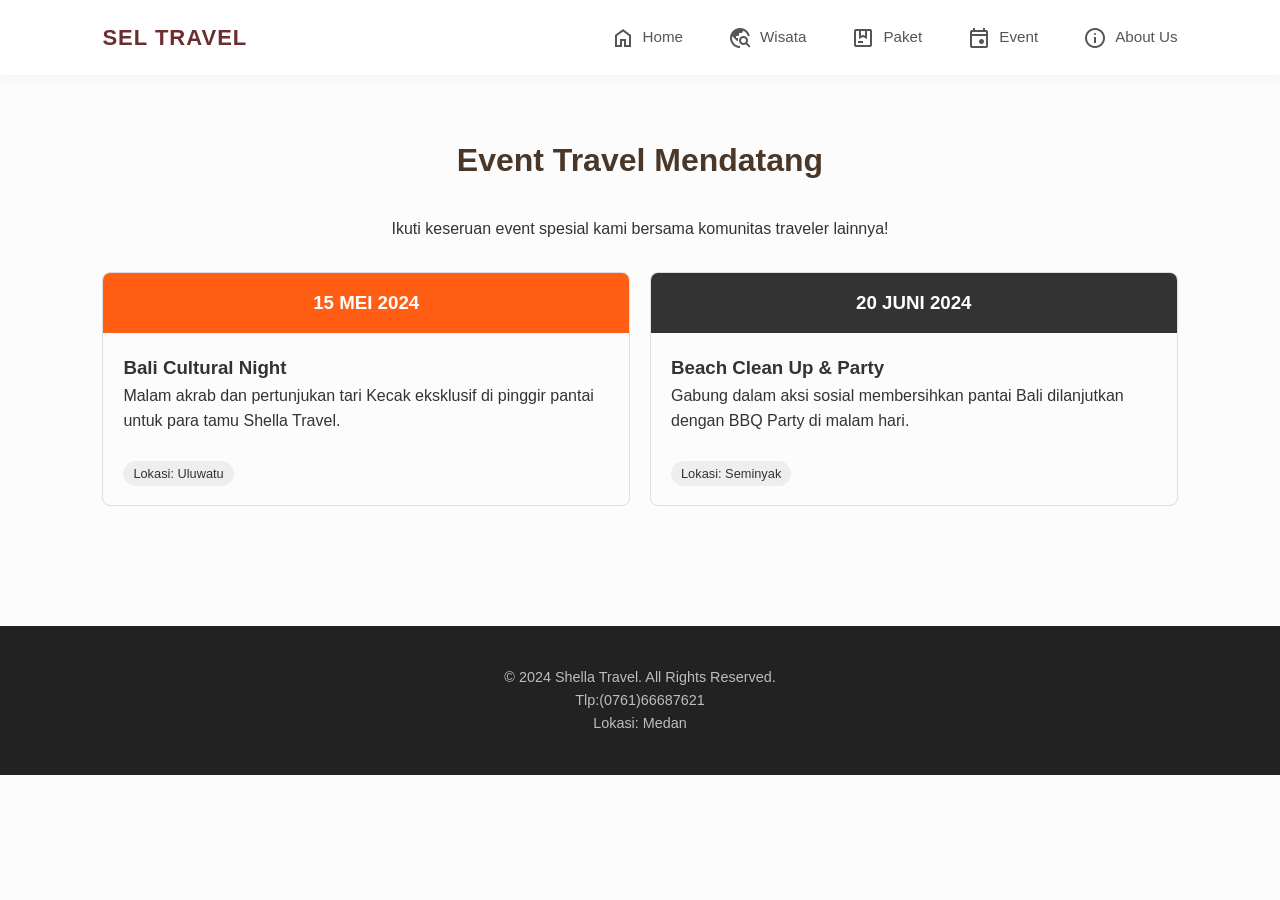
<file: event.html>
<!DOCTYPE html>
<html lang="id">
<head>
    <meta charset="UTF-8">
    <title>Upcoming Events - Sel Travel</title>
    <link rel="stylesheet" href="style.css">
    <link rel="stylesheet" href="https://fonts.googleapis.com/css2?family=Material+Symbols+Outlined:opsz,wght,FILL,GRAD@20..48,100..700,0..1,-50..200" />
</head>
<body>
    <header>
        <div class="logo">Sel Travel</div>
       <nav>
            <ul>
                <li><a href="index.html"><span class="material-symbols-outlined">home</span>Home</a></li>
                <li><a href="wisata.html"><span class="material-symbols-outlined">travel_explore</span> Wisata</a></li>
                <li><a href="paket.html"><span class="material-symbols-outlined">package</span> Paket</a></li>
                <li><a href="event.html"><span class="material-symbols-outlined">event</span> Event</a></li>
                <li><a href="about.html"><span class="material-symbols-outlined">info</span> About Us</a></li>
             </ul>
        </nav>
    </header>

    <section class="section">
        <h2>Event Travel Mendatang</h2>
        <p style="text-align: center; margin-bottom: 30px;">Ikuti keseruan event spesial kami bersama komunitas traveler lainnya!</p>
        
        <div class="card-container">
            <div class="card">
                <div style="background: #ff5e14; color: white; padding: 15px; text-align: center;">
                    <h3>15 MEI 2024</h3>
                </div>
                <div class="card-content">
                    <h3>Bali Cultural Night</h3>
                    <p>Malam akrab dan pertunjukan tari Kecak eksklusif di pinggir pantai untuk para tamu Shella Travel.</p>
                    <br>
                    <span style="background: #eee; padding: 5px 10px; border-radius: 20px; font-size: 0.8rem;">Lokasi: Uluwatu</span>
                </div>
            </div>

            <div class="card">
                <div style="background: #333; color: white; padding: 15px; text-align: center;">
                    <h3>20 JUNI 2024</h3>
                </div>
                <div class="card-content">
                    <h3>Beach Clean Up & Party</h3>
                    <p>Gabung dalam aksi sosial membersihkan pantai Bali dilanjutkan dengan BBQ Party di malam hari.</p>
                    <br>
                    <span style="background: #eee; padding: 5px 10px; border-radius: 20px; font-size: 0.8rem;">Lokasi: Seminyak</span>
                </div>
            </div>
        </div>
    </section>

    <footer>
        <p>&copy; 2024 Shella Travel. All Rights Reserved.</p>
        <p>Tlp:(0761)66687621</p>
        <p>Lokasi: Medan</p>
    </footer>
</body>
</html>
</file>
<file: style.css>
continer {
    margin: 0;
    padding: 0;
    box-sizing: border-box;
    font-family: 'Segoe UI', Tahoma, Geneva, Verdana, sans-serif;
}
body {
    line-height: 1.6;
    color: #333;
}
header {
    background: #fff;
    padding: 20px 10%;
    display: flex;
    justify-content: space-between;
    align-items: center;
    box-shadow: 0 2px 10px rgba(0,0,0,0.1);
    position: sticky;
    top: 0;
    z-index: 1000;
}
.logo {
    font-size: 24px;
    font-weight: bold;
    color: #ff5e14;
}
nav ul {
    list-style: none;
    display: flex;
}
nav ul li {
    margin-left: 20px;
}
nav ul li a {
    text-decoration: none;
    color: #333;
    font-weight: 500;
    transition: 0.3s;
}
nav ul li a:hover {
    color: #ff5e14;
}
.hero {
    height: 80vh;
    background: linear-gradient(rgba(0,0,0,0.5), rgba(0,0,0,0.5)), url('https://images.unsplash.com/photo-1537996194471-e657df975ab4?auto=format&fit=crop&w=1350&q=80');
    background-size: cover;
    background-position: center;
    display: flex;
    flex-direction: column;
    justify-content: center;
    align-items: center;
    text-align: center;
    color: white;
}
.hero h1 {
    font-size: 3rem;
    margin-bottom: 10px;
}
.btn-explore {
    padding: 12px 30px;
    background: #ff5e14;
    color: white;
    text-decoration: none;
    border-radius: 5px;
    margin-top: 20px;
}
.section {
    padding: 60px 10%;
}
.section h2 {
    text-align: center;
    margin-bottom: 40px;
    font-size: 2rem;
}
.card-container {
    display: grid;
    grid-template-columns: repeat(auto-fit, minmax(300px, 1fr));
    gap: 20px;
}
.card {
    border: 1px solid #ddd;
    border-radius: 8px;
    overflow: hidden;
    transition: 0.3s;
}
.card:hover {
    transform: translateY(-5px);
    box-shadow: 0 10px 20px rgba(0,0,0,0.1);
}
.card img {
    width: 100%;
    height: 200px;
    object-fit: cover;
}
.card-content {
    padding: 20px;
}
.price {
    color: #ff5e14;
    font-weight: bold;
    font-size: 1.2rem;
}
 
footer {
    background: #222;
    color: white;
    text-align: center;
    padding: 20px;
    margin-top: 40px;
}
* {
    margin: 0;
    padding: 0;
    box-sizing: border-box;
    font-family: 'Poppins', sans-serif;
}
body {
    background-color: #fcfcfc;
    color: #333;
    line-height: 1.6;
}
header {
    background: #fff;
    padding: 20px 8%;
    display: flex;
    justify-content: space-between;
    align-items: center;
    box-shadow: 0 2px 15px rgba(0,0,0,0.05);
    position: sticky;
    top: 0;
    z-index: 1000;
}
.logo {
    font-size: 22px;
    font-weight: 800;
    color: #6b2d2d; /* Warna Maroon Brand Shella */
    letter-spacing: 1px;
    text-transform: uppercase;
}
nav ul {
    list-style: none;
    display: flex;
    gap: 25px;
}
nav ul li a {
    text-decoration: none;
    color: #555;
    font-weight: 500;
    font-size: 0.95rem;
    transition: 0.3s;
}
nav ul li a:hover {
    color: #6b2d2d;
}
.hero {
    height: 90vh;
    background: linear-gradient(rgba(0,0,0,0.4), rgba(0,0,0,0.6)), 
                url('https://images.unsplash.com/photo-1537996194471-e657df975ab4?auto=format&fit=crop&w=1350&q=80');
    background-size: cover;
    background-position: center;
    display: flex;
    flex-direction: column;
    justify-content: center;
    align-items: center;
    text-align: center;
    color: white;
    padding: 0 20px;
}
.hero h1 {
    font-size: 3.5rem;
    margin-bottom: 15px;
    font-weight: 700;
}
.btn-explore {
    padding: 14px 35px;
    background: #6b2d2d;
    color: white;
    text-decoration: none;
    border-radius: 50px;
    font-weight: 600;
    transition: 0.3s;
    border: none;
}
.btn-explore:hover {
    background: #4a1d1d;
    transform: scale(1.05);
}
.section {
    padding: 60px 8%;
}
.section h2 {
    font-size: 2rem;
    color: #4a3728;
    margin-bottom: 30px;
}
.wisata-grid {
    display: grid;
    grid-template-columns: repeat(auto-fit, minmax(320px, 1fr));
    gap: 30px;
}
.wisata-card {
    background: #fff;
    border-radius: 30px; /* Sudut membulat estetik */
    overflow: hidden;
    box-shadow: 0 10px 25px rgba(0,0,0,0.05);
    transition: 0.4s;
    border: 1px solid #f0f0f0;
}
.wisata-card:hover {
    transform: translateY(-10px);
    box-shadow: 0 15px 35px rgba(0,0,0,0.1);
}
.img-box {
    position: relative;
    height: 220px;
}
.img-box img {
    width: 100%;
    height: 100%;
    object-fit: cover;
}
.status-label {
    position: absolute;
    top: 15px;
    right: 15px;
    padding: 6px 16px;
    border-radius: 20px;
    color: white;
    font-size: 0.7rem;
    font-weight: bold;
    text-transform: uppercase;
}
.terlaris { background: #d4a373; }
.baru { background: #a5a58d; }
.diskon { background: #6b2d2d; }
.wisata-content {
    padding: 25px;
}
.wisata-content h3 {
    margin-bottom: 10px;
    color: #4a3728;
    font-size: 1.25rem;
}
.wisata-content p {
    font-size: 0.9rem;
    color: #777;
    margin-bottom: 20px;
}
.include-box {
    background: #fdf2ee; 
    padding: 15px;
    border-radius: 20px;
    margin-bottom: 20px;
}
.include-box strong {
    font-size: 0.85rem;
    color: #6b2d2d;
    display: block;
    margin-bottom: 8px;
}
.include-box ul {
    list-style: none;
}
.include-box ul li {
    font-size: 0.8rem;
    color: #555;
    margin-bottom: 5px;
    padding-left: 18px;
    position: relative;
}
.include-box ul li::before {
    content: "✓";
    position: absolute;
    left: 0;
    color: #6b2d2d;
    font-weight: bold;
}
.wisata-action {
    display: flex;
    justify-content: space-between;
    align-items: center;
    border-top: 1px solid #eee;
    padding-top: 20px;
}
.price-tag {
    font-size: 1.3rem;
    font-weight: 800;
    color: #6b2d2d;
}
.btn-cart {
    background: #6b2d2d;
    color: white;
    padding: 10px 22px;
    border-radius: 12px;
    text-decoration: none;
    font-weight: 600;
    font-size: 0.85rem;
    transition: 0.3s;
}
.btn-cart:hover {
    background: #4a1d1d;
}
footer {
    background: #222;
    color: #fff;
    text-align: center;
    padding: 40px 20px;
    margin-top: 60px;
}
footer p {
    font-size: 0.9rem;
    opacity: 0.7;
}
@media (max-width: 768px) {
    header {
        flex-direction: column;
        gap: 15px;
    }
    .hero h1 {
        font-size: 2.2rem;
    }
    .section {
        padding: 40px 5%;
    }
}
.wisata-grid {
    display: grid;
    grid-template-columns: repeat(auto-fit, minmax(320px, 1fr));
    gap: 30px;
    padding: 20px 0;
}
.wisata-card {
    background: #fdfaf9; 
    border-radius: 25px;
    overflow: hidden;
    box-shadow: 0 10px 20px rgba(0,0,0,0.05);
    transition: 0.3s;
}
.wisata-card:hover {
    transform: translateY(-10px);
}
.img-container {
    position: relative;
    height: 200px;
}
.img-container img {
    width: 100%;
    height: 100%;
    object-fit: cover;
}
.badge {
    position: absolute;
    top: 15px;
    right: 15px;
    padding: 5px 15px;
    border-radius: 20px;
    color: white;
    font-size: 0.7rem;
    font-weight: bold;
    text-transform: uppercase;
}
.wisata-info {
    padding: 25px;
}
.wisata-info h3 {
    text-transform: uppercase;
    color: #4a3728;
    margin-bottom: 10px;
    letter-spacing: 1px;
}
.wisata-info p {
    font-size: 0.9rem;
    color: #777;
    margin-bottom: 20px;
    line-height: 1.5;
}
.wisata-footer {
    display: flex;
    justify-content: space-between;
    align-items: center;
}
.wisata-price {
    font-weight: 800;
    color: #6b2d2d;
    font-size: 1.1rem;
}
.btn-brosur {
    background: #6b2d2d; 
    color: white;
    padding: 8px 18px;
    border-radius: 12px;
    text-decoration: none;
    font-size: 0.8rem;
    transition: 0.3s;
}
.btn-brosur:hover {
    background: #4a1d1d;
}
nav ul li a {
    display: flex;
    align-items: center;
    gap: 8px; 
}
.material-symbols-outlined {
    font-size: 20px;
    vertical-align: middle;
    pointer-events: none; 
}

.modal {
            display: none; 
            position: fixed; 
            z-index: 1000; 
            left: 0; top: 0; 
            width: 100%; height: 100%; 
            background-color: rgba(0,0,0,0.5); 
        }
        .modal-content {
            background-color: white; 
            margin: 10% auto; 
            padding: 20px; 
            border-radius: 8px; 
            width: 300px;
            box-shadow: 0px 4px 8px rgba(0,0,0,0.2);
            position: relative;
        }
        .close-btn {
            position: absolute; right: 15px; top: 10px; 
            cursor: pointer; font-size: 20px; font-weight: bold; color: #aaa;
        }
        .close-btn:hover { color: black; }
        .form-group { margin-bottom: 15px; }
        .form-group label { display: block; margin-bottom: 5px; font-weight: bold; }
        .form-group input { width: 100%; padding: 8px; box-sizing: border-box; border: 1px solid #ccc; border-radius: 4px; }
        .btn-submit { width: 100%; padding: 10px; background-color: #ff5e14; color: white; border: none; border-radius: 4px; cursor: pointer; }
        .btn-submit:hover { background-color: #e04e0f; }
        .switch-form { margin-top: 15px; text-align: center; font-size: 14px; }
        .switch-form a { color: #ff5e14; text-decoration: none; cursor: pointer; }
        .pesan-error { margin-top: 10px; font-weight: bold; text-align: center; }
        
        /* Gaya tombol login di navbar */
        .btn-login-nav {
            background-color: #ff5e14; color: white !important; 
            padding: 5px 15px; border-radius: 4px; margin-left: 10px;
        }
        .btn-login-nav:hover { background-color: #e04e0f; }
</file>
